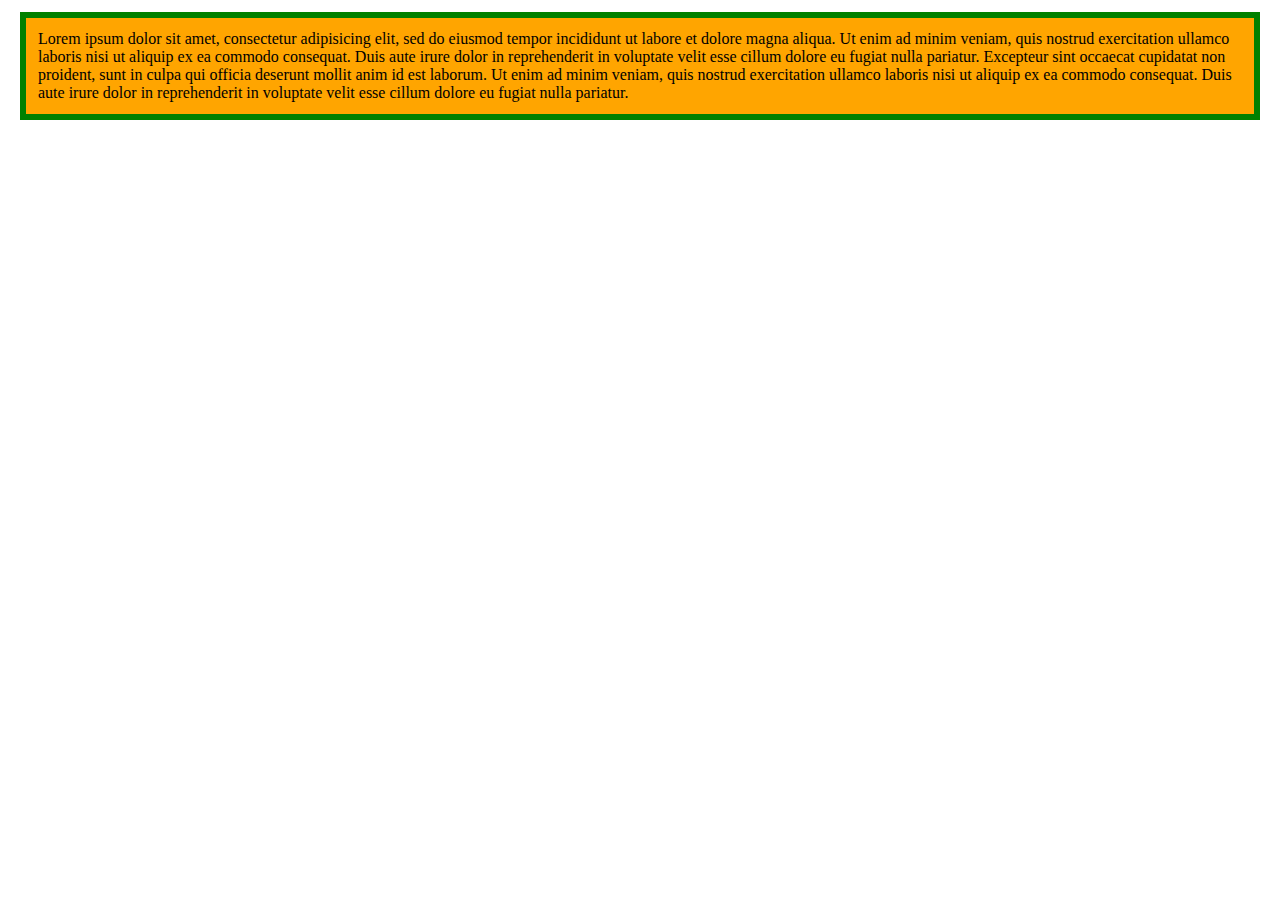
<file: boxes/index.html>
<!DOCTYPE html>
<html lang="en-US">
<head>
  <link href="css/styles.css" rel="stylesheet" type="text/css" media="all">
  <title>Box model</title>
</head>
<body>
  <div class="my-class">Lorem ipsum dolor sit amet, consectetur adipisicing elit, sed do eiusmod tempor incididunt ut labore et dolore magna aliqua. Ut enim ad minim veniam, quis nostrud exercitation ullamco laboris nisi ut aliquip ex ea commodo consequat. Duis aute irure dolor in reprehenderit in voluptate velit esse cillum dolore eu fugiat nulla pariatur. Excepteur sint occaecat cupidatat non proident, sunt in culpa qui officia deserunt mollit anim id est laborum. Ut enim ad minim veniam, quis nostrud exercitation ullamco laboris nisi ut aliquip ex ea commodo consequat. Duis aute irure dolor in reprehenderit in voluptate velit esse cillum dolore eu fugiat nulla pariatur.</div>
</body>
</html>
</file>
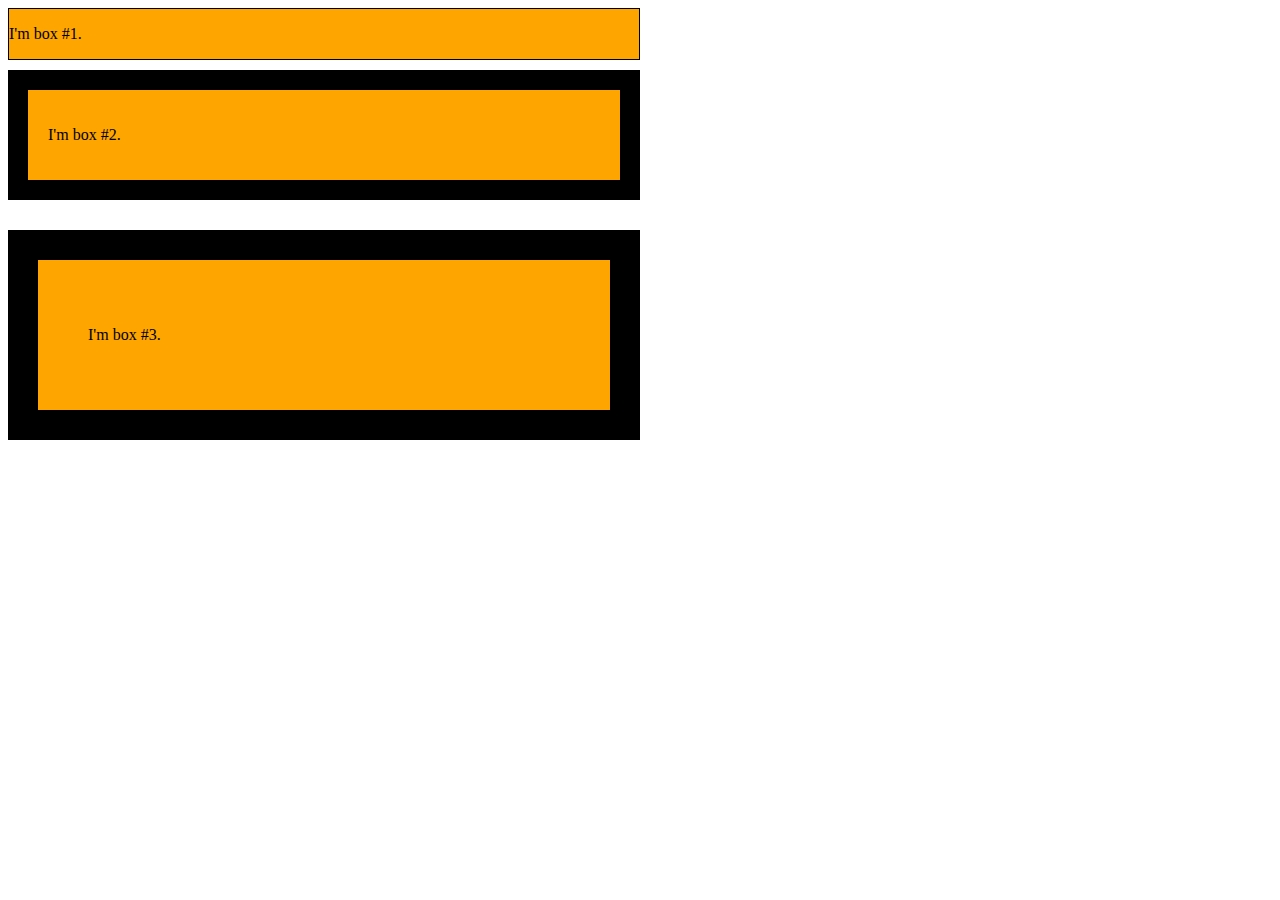
<file: boxes/boxsizingProperty.html>
<!DOCTYPE html>
<html lang="en-US">
<head>
  <link href="css/boxSizingPropterisStyles.css" rel="stylesheet" type="text/css" media="all">
  <title>Boxes</title>
</head>
<body>
  <div class="box1"><p>I'm box #1.</p></div>
  <div class="box2"><p>I'm box #2.</p></div>
  <div class="box3"><p>I'm box #3.</p></div>
</body>
</html>
</file>
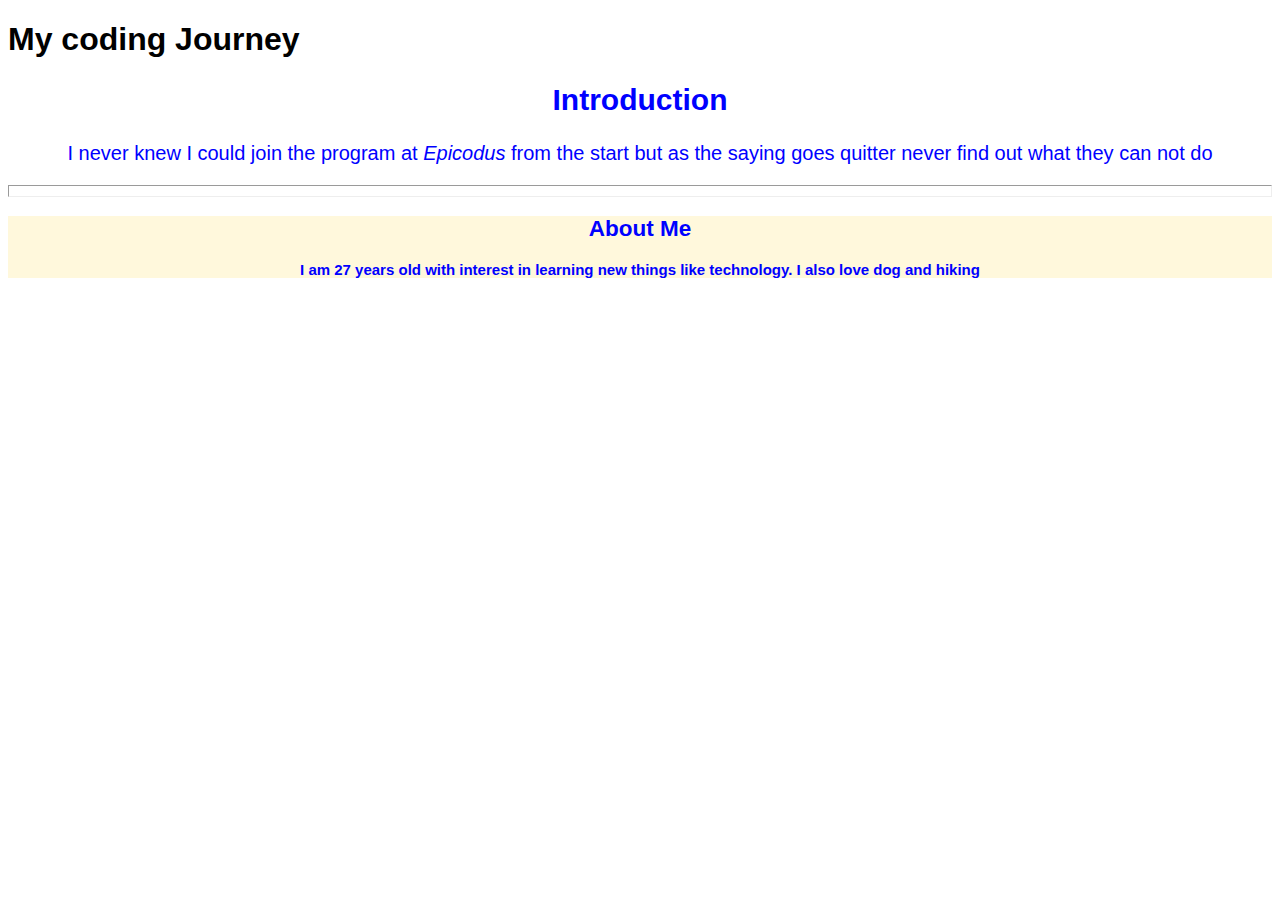
<file: Lessons/blogging.html>
<!DOCTYPE html>
<html lang="en">
<head>
  <meta charset="UTF-8">
  <meta http-equiv="X-UA-Compatible" content="IE=edge">
  <meta name="viewport" content="width=device-width, initial-scale=1.0">
  <link href="stylesblog.css" rel="stylesheet" type="text/css">
  <title>My Blogging Site</title>
</head>
<body>
  <h1>My coding Journey</h1>
  <div class="intro">
    <h2>Introduction</h2>
    <p> I never knew I could join the program at <span class="school">Epicodus</span> from the start but as the saying goes quitter never find out what they can not do</p>
  </div>
  <hr>
  <div class="about_me">
    <h2>About Me</h2>
    <p>I am 27 years old with interest in learning new things like technology. I also love dog and hiking</p>
  </div>
</body>
</html>
</file>
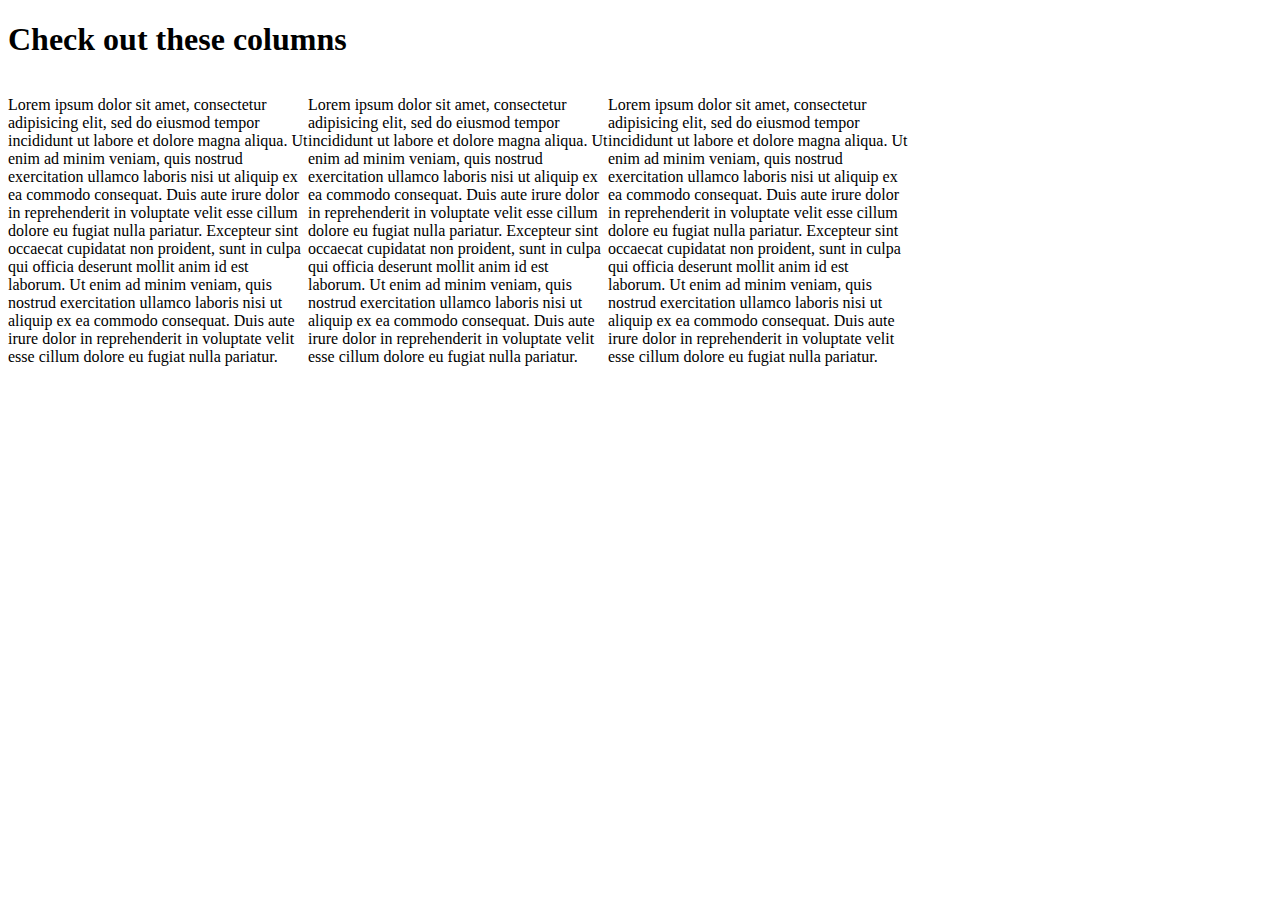
<file: Lessons/column_layout.html>
<!DOCTYPE html>
<html lang="en-US">
<head>
  <link href="colum_layout_style.css" rel="stylesheet" type="text/css" media="all">
  <title>Columns</title>
</head>
<body>
  <h1>Check out these columns</h1>
  <div class="column">
    <p>Lorem ipsum dolor sit amet, consectetur adipisicing elit, sed do eiusmod tempor incididunt ut labore et dolore magna aliqua. Ut enim ad minim veniam, quis nostrud exercitation ullamco laboris nisi ut aliquip ex ea commodo consequat. Duis aute irure dolor in reprehenderit in voluptate velit esse cillum dolore eu fugiat nulla pariatur. Excepteur sint occaecat cupidatat non proident, sunt in culpa qui officia deserunt mollit anim id est laborum. Ut enim ad minim veniam, quis nostrud exercitation ullamco laboris nisi ut aliquip ex ea commodo consequat. Duis aute irure dolor in reprehenderit in voluptate velit esse cillum dolore eu fugiat nulla pariatur.</p>
  </div>

  <div class="column">
    <p>Lorem ipsum dolor sit amet, consectetur adipisicing elit, sed do eiusmod tempor incididunt ut labore et dolore magna aliqua. Ut enim ad minim veniam, quis nostrud exercitation ullamco laboris nisi ut aliquip ex ea commodo consequat. Duis aute irure dolor in reprehenderit in voluptate velit esse cillum dolore eu fugiat nulla pariatur. Excepteur sint occaecat cupidatat non proident, sunt in culpa qui officia deserunt mollit anim id est laborum. Ut enim ad minim veniam, quis nostrud exercitation ullamco laboris nisi ut aliquip ex ea commodo consequat. Duis aute irure dolor in reprehenderit in voluptate velit esse cillum dolore eu fugiat nulla pariatur.</p>
  </div>

  <div class="column">
    <p>Lorem ipsum dolor sit amet, consectetur adipisicing elit, sed do eiusmod tempor incididunt ut labore et dolore magna aliqua. Ut enim ad minim veniam, quis nostrud exercitation ullamco laboris nisi ut aliquip ex ea commodo consequat. Duis aute irure dolor in reprehenderit in voluptate velit esse cillum dolore eu fugiat nulla pariatur. Excepteur sint occaecat cupidatat non proident, sunt in culpa qui officia deserunt mollit anim id est laborum. Ut enim ad minim veniam, quis nostrud exercitation ullamco laboris nisi ut aliquip ex ea commodo consequat. Duis aute irure dolor in reprehenderit in voluptate velit esse cillum dolore eu fugiat nulla pariatur.</p>
  </div>
</body>
</html>
</file>
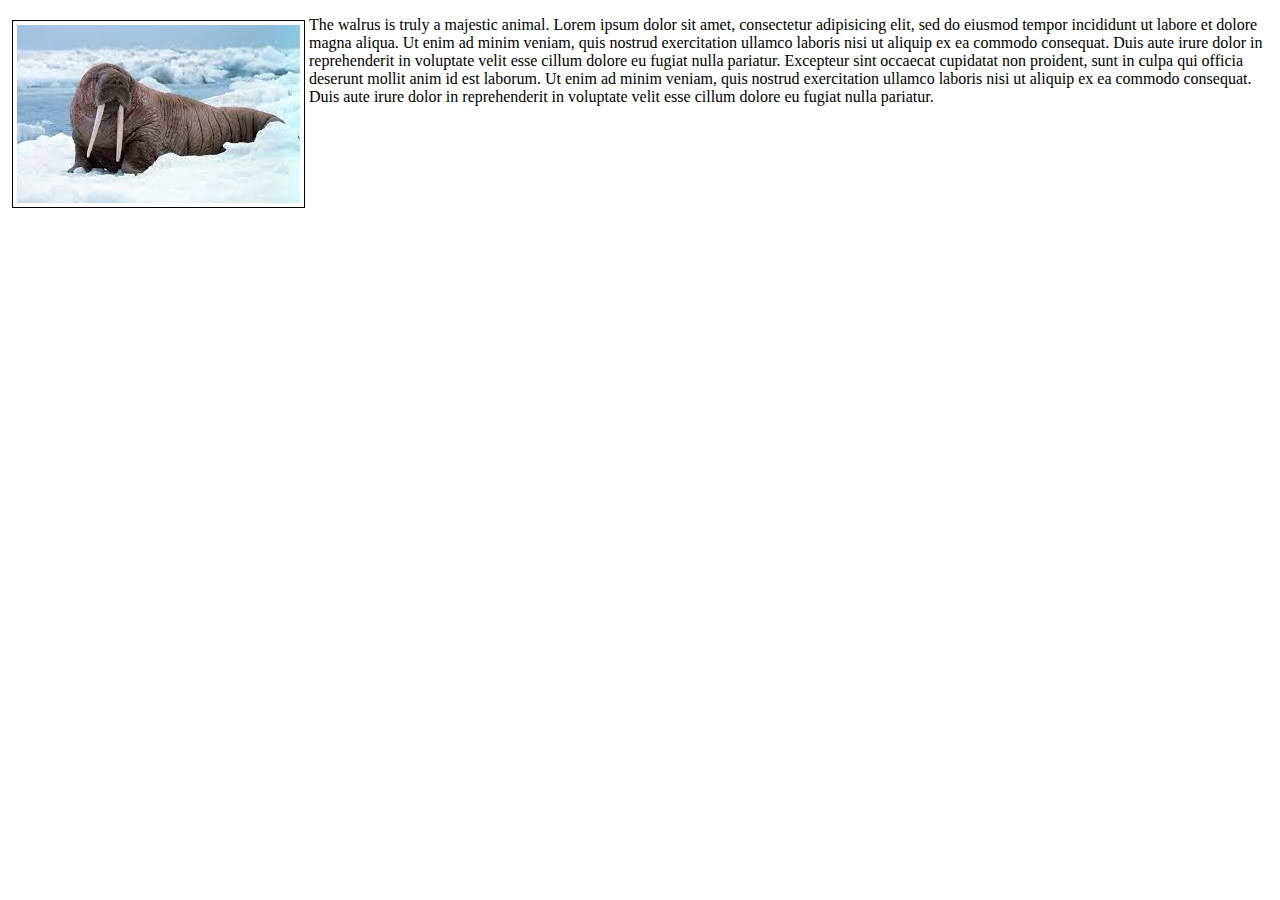
<file: Lessons/walrus.html>
<!DOCTYPE html>
<html lang="en-US">
<head>
  <link href="stylewalrus.css" rel="stylesheet" type="text/css">
  <title>The Walrus: a strange and noble creature</title>
</head>
<body>
  <img src="img/walrus.jpg" alt="A walrus basking on a rock.">
  <p>The walrus is truly a majestic animal. Lorem ipsum dolor sit amet, consectetur adipisicing elit, sed do eiusmod tempor incididunt ut labore et dolore magna aliqua. Ut enim ad minim veniam, quis nostrud exercitation ullamco laboris nisi ut aliquip ex ea commodo consequat. Duis aute irure dolor in reprehenderit in voluptate velit esse cillum dolore eu fugiat nulla pariatur. Excepteur sint occaecat cupidatat non proident, sunt in culpa qui officia deserunt mollit anim id est laborum. Ut enim ad minim veniam, quis nostrud exercitation ullamco laboris nisi ut aliquip ex ea commodo consequat. Duis aute irure dolor in reprehenderit in voluptate velit esse cillum dolore eu fugiat nulla pariatur.</p>
</body>
</html>
</file>
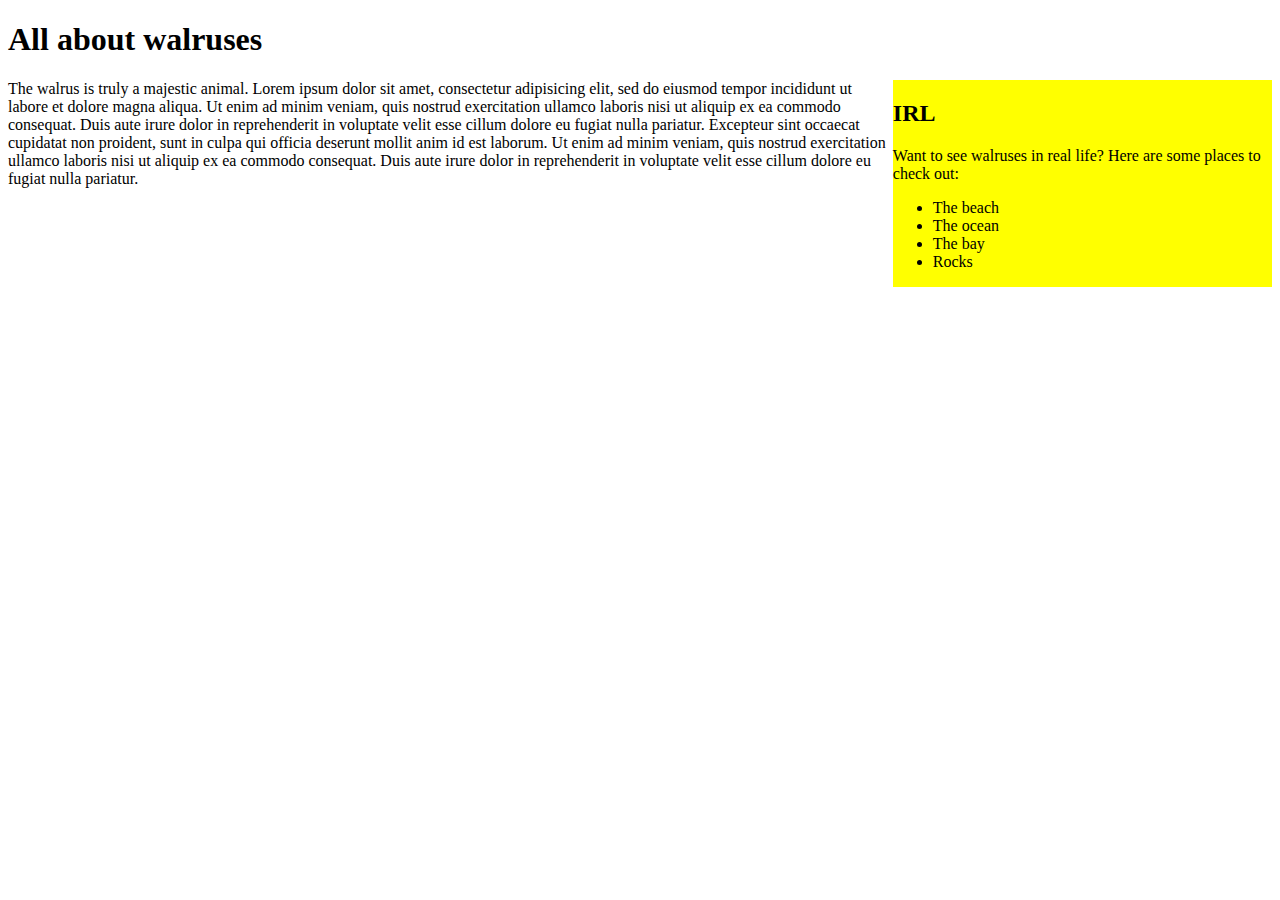
<file: Lessons/walrus_sidebar.html>
<!DOCTYPE html>
<html lang="en-US">
<head>
  <link href="walrus_sidebar_styles.css" rel="stylesheet" type="text/css">
  <title>The Walrus: a strange and noble creature</title>
</head>
<body>
  <h1>All about walruses</h1>
  <div class="sidebar">
    <h2>IRL</h2>
    <p>Want to see walruses in real life? Here are some places to check out:</p>
    <ul>
      <li>The beach</li>
      <li>The ocean</li>
      <li>The bay</li>
      <li>Rocks</li>
    </ul>
  </div>

  <div class="main">
    <p>The walrus is truly a majestic animal. Lorem ipsum dolor sit amet, consectetur adipisicing elit, sed do eiusmod tempor incididunt ut labore et dolore magna aliqua. Ut enim ad minim veniam, quis nostrud exercitation ullamco laboris nisi ut aliquip ex ea commodo consequat. Duis aute irure dolor in reprehenderit in voluptate velit esse cillum dolore eu fugiat nulla pariatur. Excepteur sint occaecat cupidatat non proident, sunt in culpa qui officia deserunt mollit anim id est laborum. Ut enim ad minim veniam, quis nostrud exercitation ullamco laboris nisi ut aliquip ex ea commodo consequat. Duis aute irure dolor in reprehenderit in voluptate velit esse cillum dolore eu fugiat nulla pariatur.</p>
  </div>
</body>
</html>
</file>
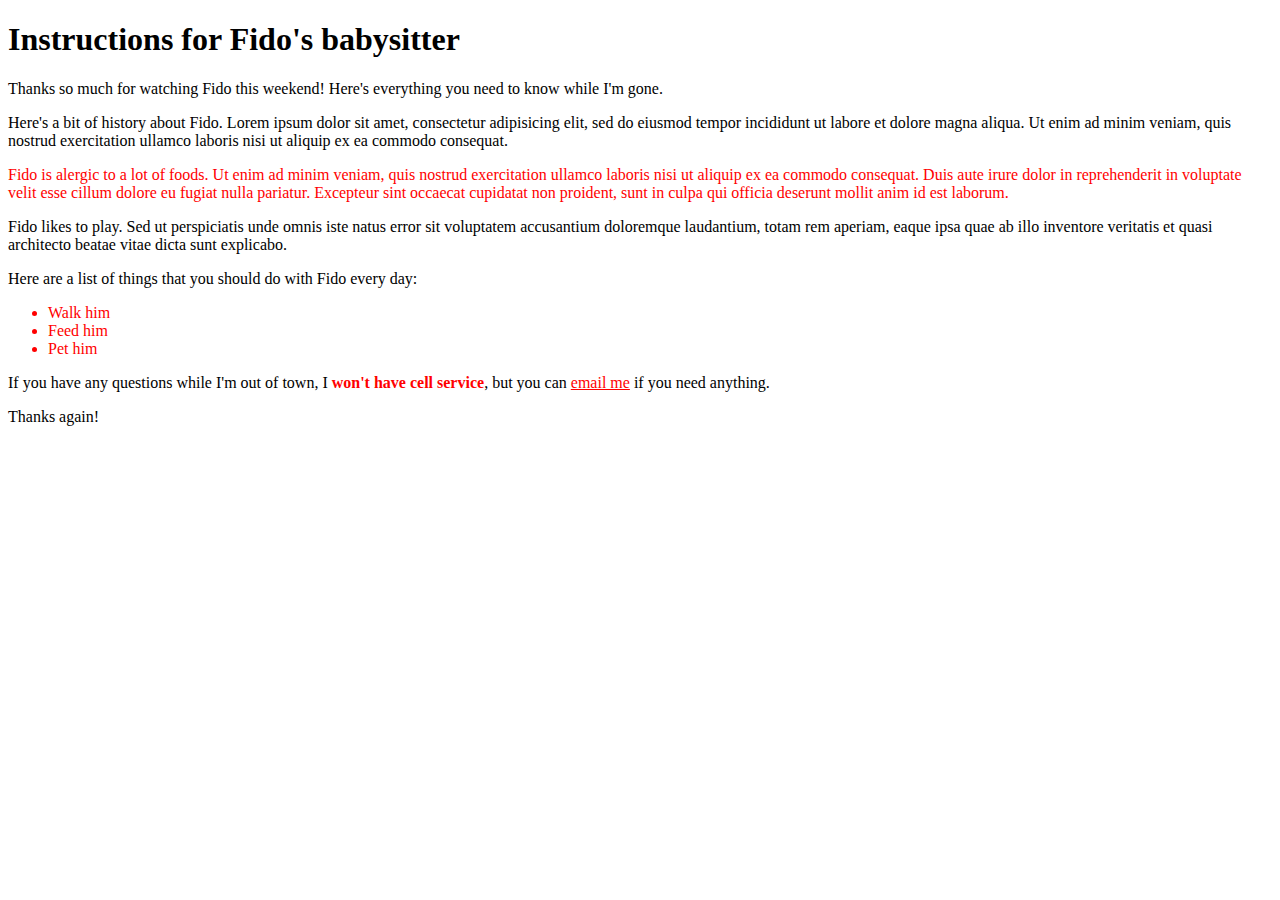
<file: styling/fido.html>
<!DOCTYPE html>
<html lang="en-US">
<head>
  <link href="css/fido-styles.css" rel="stylesheet" type="text/css" media="all">
  <title>How to take care of Fido</title>
</head>
<body>
  <h1>Instructions for Fido's babysitter</h1>

  <p>Thanks so much for watching Fido this weekend! Here's everything you need to know while I'm gone.</p>

  <p>Here's a bit of history about Fido. Lorem ipsum dolor sit amet, consectetur adipisicing elit, sed do eiusmod tempor incididunt ut labore et dolore magna aliqua. Ut enim ad minim veniam, quis nostrud exercitation ullamco laboris nisi ut aliquip ex ea commodo consequat.</p>

  <p class="important">Fido is alergic to a lot of foods. Ut enim ad minim veniam, quis nostrud exercitation ullamco laboris nisi ut aliquip ex ea commodo consequat. Duis aute irure dolor in reprehenderit in voluptate velit esse cillum dolore eu fugiat nulla pariatur. Excepteur sint occaecat cupidatat non proident, sunt in culpa qui officia deserunt mollit anim id est laborum.</p>

  <p>Fido likes to play. Sed ut perspiciatis unde omnis iste natus error sit voluptatem accusantium doloremque laudantium, totam rem aperiam, eaque ipsa quae ab illo inventore veritatis et quasi architecto beatae vitae dicta sunt explicabo.</p>

  <p>Here are a list of things that you should do with Fido every day:</p>

  <ul class="important">
    <li>Walk him</li>
    <li>Feed him</li>
    <li>Pet him</li>
  </ul>

  <p>If you have any questions while I'm out of town, I <strong class="important">won't have cell service</strong>, but you can <a href="mailto:michael@epicodus.com" class="important">email me</a> if you need anything.</p>

  <p>Thanks again!</p>
</body>
</html>
</file>
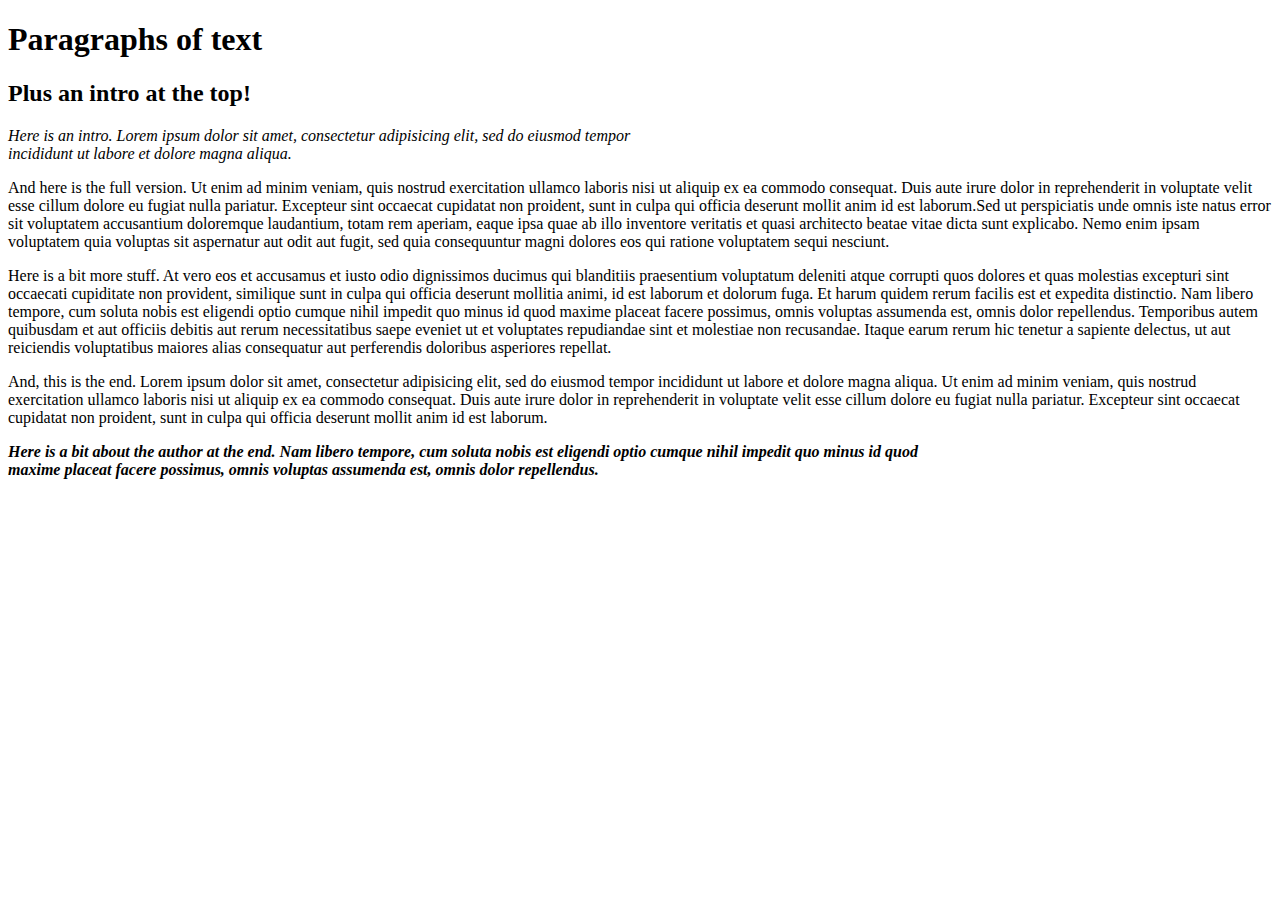
<file: styling/paragraph.html>
<!DOCTYPE html>
<html lang="en">
<head>
  <meta charset="UTF-8">
  <meta http-equiv="X-UA-Compatible" content="IE=edge">
  <meta name="viewport" content="width=device-width, initial-scale=1.0">
  <link href="css/styles.css" rel="stylesheet" type="text/css">
  <title>Paragraphs</title>
</head>
<body>
  <h1>Paragraphs of text</h1>
  <h2>Plus an intro at the top!</h2>

  <p class="intro">Here is an intro. Lorem ipsum dolor sit amet, consectetur adipisicing elit, sed do eiusmod tempor incididunt ut labore et dolore magna aliqua.</p>

  <p>And here is the full version. Ut enim ad minim veniam, quis nostrud exercitation ullamco laboris nisi ut aliquip ex ea commodo consequat. Duis aute irure dolor in reprehenderit in voluptate velit esse cillum dolore eu fugiat nulla pariatur. Excepteur sint occaecat cupidatat non proident, sunt in culpa qui officia deserunt mollit anim id est laborum.Sed ut perspiciatis unde omnis iste natus error sit voluptatem accusantium doloremque laudantium, totam rem aperiam, eaque ipsa quae ab illo inventore veritatis et quasi architecto beatae vitae dicta sunt explicabo. Nemo enim ipsam voluptatem quia voluptas sit aspernatur aut odit aut fugit, sed quia consequuntur magni dolores eos qui ratione voluptatem sequi nesciunt.</p>

  <p>Here is a bit more stuff. At vero eos et accusamus et iusto odio dignissimos ducimus qui blanditiis praesentium voluptatum deleniti atque corrupti quos dolores et quas molestias excepturi sint occaecati cupiditate non provident, similique sunt in culpa qui officia deserunt mollitia animi, id est laborum et dolorum fuga. Et harum quidem rerum facilis est et expedita distinctio. Nam libero tempore, cum soluta nobis est eligendi optio cumque nihil impedit quo minus id quod maxime placeat facere possimus, omnis voluptas assumenda est, omnis dolor repellendus. Temporibus autem quibusdam et aut officiis debitis aut rerum necessitatibus saepe eveniet ut et voluptates repudiandae sint et molestiae non recusandae. Itaque earum rerum hic tenetur a sapiente delectus, ut aut reiciendis voluptatibus maiores alias consequatur aut perferendis doloribus asperiores repellat.</p>

  <p>And, this is the end. Lorem ipsum dolor sit amet, consectetur adipisicing elit, sed do eiusmod tempor incididunt ut labore et dolore magna aliqua. Ut enim ad minim veniam, quis nostrud exercitation ullamco laboris nisi ut aliquip ex ea commodo consequat. Duis aute irure dolor in reprehenderit in voluptate velit esse cillum dolore eu fugiat nulla pariatur. Excepteur sint occaecat cupidatat non proident, sunt in culpa qui officia deserunt mollit anim id est laborum.</p>

  <p class="author">Here is a bit about the author at the end. Nam libero tempore, cum soluta nobis est eligendi optio cumque nihil impedit quo minus id quod maxime placeat facere possimus, omnis voluptas assumenda est, omnis dolor repellendus.</p>
</body>
</html>
</body>
</html>
</file>
<file: boxes/css/styles.css>
.my-class {
  margin: 12px;
  border: 6px solid green;
  padding: 12px;
  background-color: orange;
}
</file>
<file: boxes/css/boxSizingPropterisStyles.css>
.box1 {
  width: 50%;
  border: solid black;
  border-width: 1px;
  background-color: orange;
  margin-bottom: 10px;
  box-sizing: border-box;
}

.box2 {
  width: 50%;
  padding: 20px;
  border: solid black;
  border-width: 20px;
  background-color: orange;
  margin-bottom: 30px;
  box-sizing: border-box;
}

.box3 {
  width: 50%;
  padding: 50px;
  border: solid black;
  border-width: 30px;
  background-color: orange;
  margin-bottom: 10px;
  box-sizing: border-box;
}
</file>
<file: Lessons/stylesblog.css>
body {
  font-family: helvetica;
}

.intro {
  font-size: 20px;
  text-align: center;
  color: blue;
}

.about_me {
  font-size: 15px;
  text-align: center;
  color: blue;
  font-weight: bold;
  background-color: cornsilk;
}

hr {
  height: 10px;
  color: red;
}

.school {
  font-style: italic;
}
</file>
<file: Lessons/colum_layout_style.css>
.column {
  width: 300px;
  float: left;
}
</file>
<file: Lessons/stylewalrus.css>
img {
  float: left;
  padding: 4px;
  margin: 4px;
  border: 1px solid black;
  
}
</file>
<file: Lessons/walrus_sidebar_styles.css>
.sidebar {
  width: 30%;
  float: right;
  background-color: yellow;
}
</file>
<file: styling/css/fido-styles.css>
.important {
  color: red;
}
</file>
<file: styling/css/styles.css>
p.intro {
  width: 50%;
  font-style: italic;
}

p.author {
  width: 75%;
  font-style: italic;
  font-weight: bold;
}
</file>
